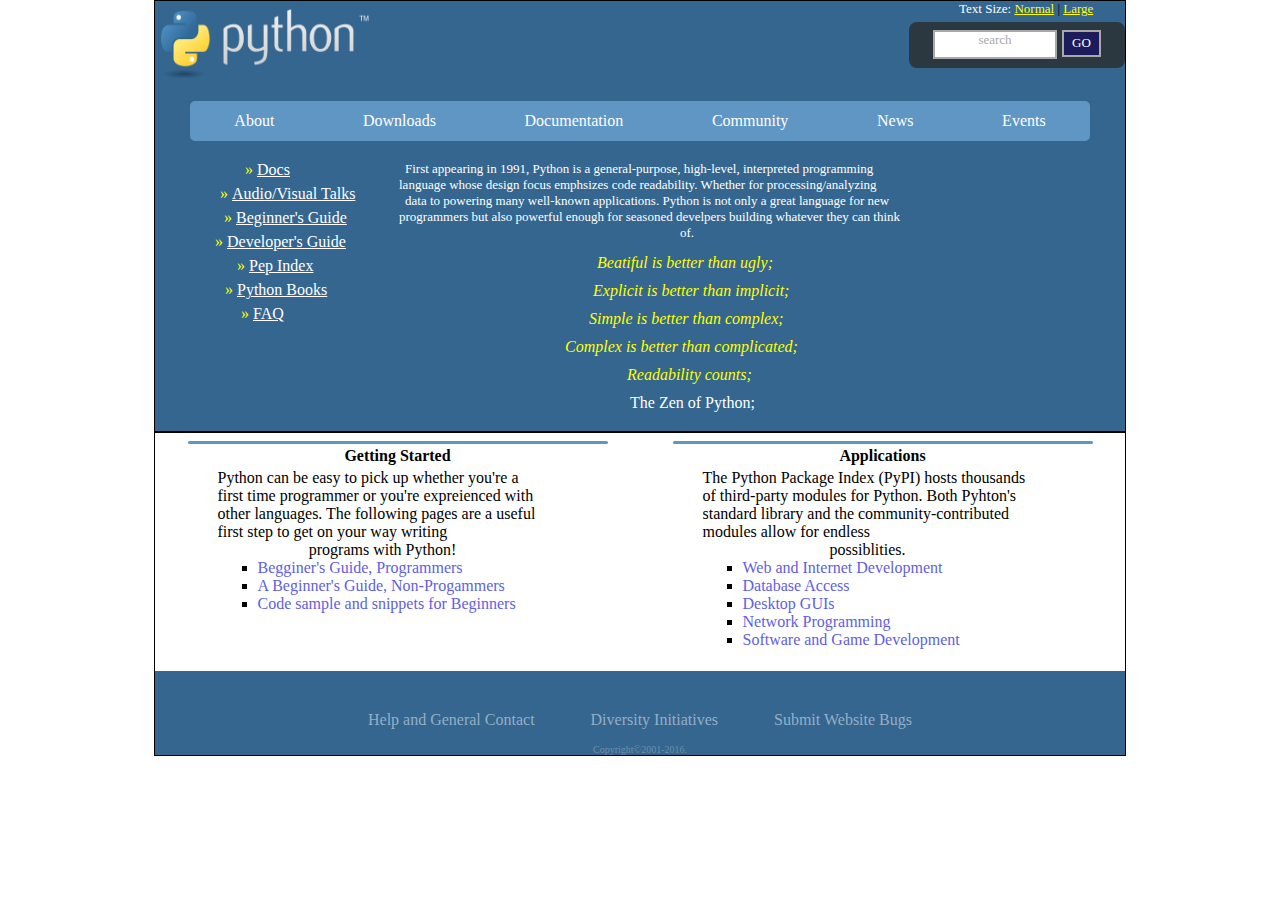
<file: About_Python/index.html>
<!DOCTYPE html>
<html lang="en">
    <head>
        <meta charset="UTF-8">
        <meta http-equiv="X-UA-Compatible" content="IE=edge">
        <meta name="viewport" content="width=device-width, initial-scale=1.0">
        <title>About Python</title>
        <link rel="stylesheet" href="style.css">
    </head>
    <body>
        <div id="wrapper">

            <div id="content">

            

                <!-- HTML for header contents -->
                <div id="header"> 

                    <div id="python_logo">
                        <img src="python.png" alt="python_logo">
                    </div>

                    <div id="search_side">
                        <p class="text">Text Size: <a class="size" href="#">Normal</a> <span class="bar"> | </span> <a class="size" href="#">Large</a></p>

                        <div id="search-bg">
                            <div id="search">search</div>
                            <div id="go_button">GO</div>
                        </div>
                    </div>
                </div>

                <!-- HTML for nav bar -->

                <div id="nav-bar">

                    <div class="option">About</div>
                    <div class="option">Downloads</div>
                    <div class="option">Documentation</div>
                    <div class="option">Community</div>
                    <div class="option">News</div>
                    <div class="option">Events</div>

                </div>

                <!-- HTML for the body -->

                <div id="body">

                    <div id="side-bars">
                        <ul id="side-bar">
                            <li class="links link1"><a href="#">Docs</a></li>
                            <li class="links link2"><a href="#">Audio/Visual Talks</a></li>
                            <li class="links link3"><a href="#">Beginner's Guide</a></li>
                            <li class="links link4"><a href="#">Developer's Guide</a></li>
                            <li class="links link5"><a href="#">Pep Index</a></li>
                            <li class="links link6"><a href="#">Python Books</a></li>
                            <li class="links link7"><a href="#">FAQ</a></li>
                        </ul>
                    </div>

                    <div id="paragraph">

                        <p class="first">First appearing in 1991, Python is a general-purpose, high-level, interpreted programming </p>
                        <p class="second"> language whose design focus emphsizes code readability. Whether for processing/analyzing </p>
                        <p class="third"> data to powering many well-known applications. Python is not only a great language for new </p>
                        <p class="fourth"> programmers but also powerful enough for seasoned develpers building whatever they can think </p>
                        <p class="last">of.</p>

                    
                        
                        <div id="highlighted">

                            <p class="yellow-style one">Beatiful is better than ugly;</p>
                            <p class="yellow-style two">Explicit is better than implicit;</p>
                            <p class="yellow-style three">Simple is better than complex;</p>
                            <p class="yellow-style four">Complex is better than complicated;</p>
                            <p class="yellow-style five">Readability counts;</p>
                            <p class="white-style">The Zen of Python;</p>
                        </div>
                    </div>
                </div>

                <div id="bottom-body">

                    <div id="col1">

                        <div class="headline"></div>
                        <h4>Getting Started</h4>
                        <p class="info">
                            Python can be easy to pick up whether you're a first time programmer or you're expreienced with other languages. The following pages are a useful first step to get on your way writing  <span class="lastline"> programs with Python!
                            </span>
                        </p>
                        <div class="bullet">
                            <ul class="bullets">
        
                                <li> <a href="#">Begginer's Guide, Programmers</a></li>
                                <li> <a href="#">A Beginner's Guide, Non-Progammers</a></li>
                                <li> <a href="#">Code sample and snippets for Beginners</a></li>
        
                            </ul> 
                        </div>

                    </div>

                    <div id="col2">

                        <div class="headline"></div>
                        <h4>Applications</h4>
                        <p class="info">
                            The Python Package Index (PyPI) hosts thousands of third-party modules for Python. Both Pyhton's standard library and the community-contributed modules allow for endless<span class="lastline"> possiblities.</span>
                        </p>

                        <div class="bullet">
                            <ul class="bullets">
                        
                                <li> <a href="#">Web and Internet Development</a></li>
                                <li> <a href="#">Database Access</a></li>
                                <li> <a href="#">Desktop GUIs</a></li>
                                <li> <a href="#">Network Programming</a></li>
                                <li> <a href="#">Software and Game Development</a></li>
                        
                            </ul>
                        </div>

                    </div>

                </div>

                <div id="last-body">

                    <div class="help">Help and General Contact</div>
                    <div class="diversity">Diversity Initiatives</div>
                    <div class="submit">Submit Website Bugs</div>

                </div>

                <div id="copyright">

                    Copyright©2001-2016.

                </div>

            </div>



        </div>
    </body>
</html>
</file>
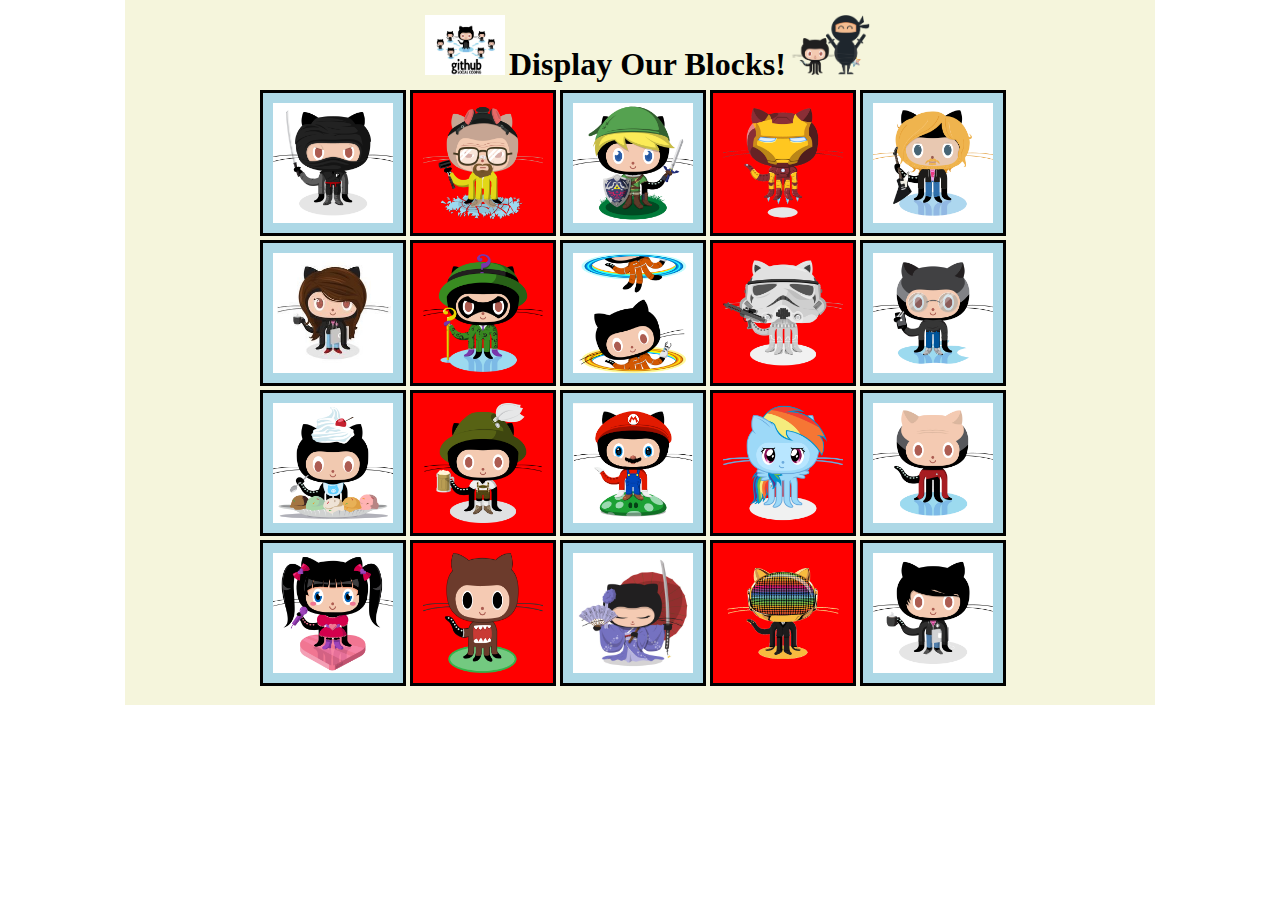
<file: blocks_concept/index.html>
<!DOCTYPE html>
<html lang="en">
    <head>
        <meta charset="UTF-8">
        <meta http-equiv="X-UA-Compatible" content="IE=edge">
        <meta name="viewport" content="width=device-width, initial-scale=1.0">
        <title>Document</title>
        <link rel="stylesheet" href="style.css">
    </head>

    <body>

        <div id="wrapper">

            <div id="header">
                <img src="images/github.jpg" alt="github images">
                <h1>Display Our Blocks!</h1>
                <img src="images/catandninja.png" alt="catandninja images">
            </div>

            <div id="body">

                <div class="row">
                        <img src="images/dojocat.jpg" alt="image with dojocat" class="red">
                        <img src="images/heisencat.png" alt="image with heisencat" class="blue">
                        <img src="images/linkcat.png" alt="image with linkcat" class="red">
                        <img src="images/ironcat.png" alt="image with ironcat" class="blue">
                        <img src="images/defunktocat.png" alt="image with defunktocat" class="red">
                        <img src="images/coder2.jpg" alt="image with coder2" class="red">
                        <img src="images/riddlocat.png" alt="image with riddlocat" class="blue">
                        <img src="images/chellocat.jpg" alt="image with chellocat" class="red">
                        <img src="images/stormtroopocat.png" alt="image with stormtroopocat" class="blue">
                        <img src="images/visionary.jpg" alt="image with visionary" class="red">
                        <img src="images/cherry.jpg" alt="image with cherry" class="red">
                        <img src="images/oktobercat.png" alt="image with oktobercat" class="blue">
                        <img src="images/mario.png" alt="image with mario" class="red">
                        <img src="images/cooler.png" alt="image with cooler" class="blue">
                        <img src="images/jean-luc-picat.jpg" alt="image with jean-luc-picat" class="red">
                        <img src="images/aidorucat.png" alt="image with aidorucat" class="red">
                        <img src="images/domo-cat.png" alt="image with domo-cat" class="blue">
                        <img src="images/kantana.jpg" alt="image with kantana" class="red">
                        <img src="images/daftpunk.gif" alt="image with daftpunk" class="blue">
                        <img src="images/codercat.jpg" alt="image with codercat" class="red">
                </div>
                
            </div>

        </div>
        
    </body>
</html>
</file>
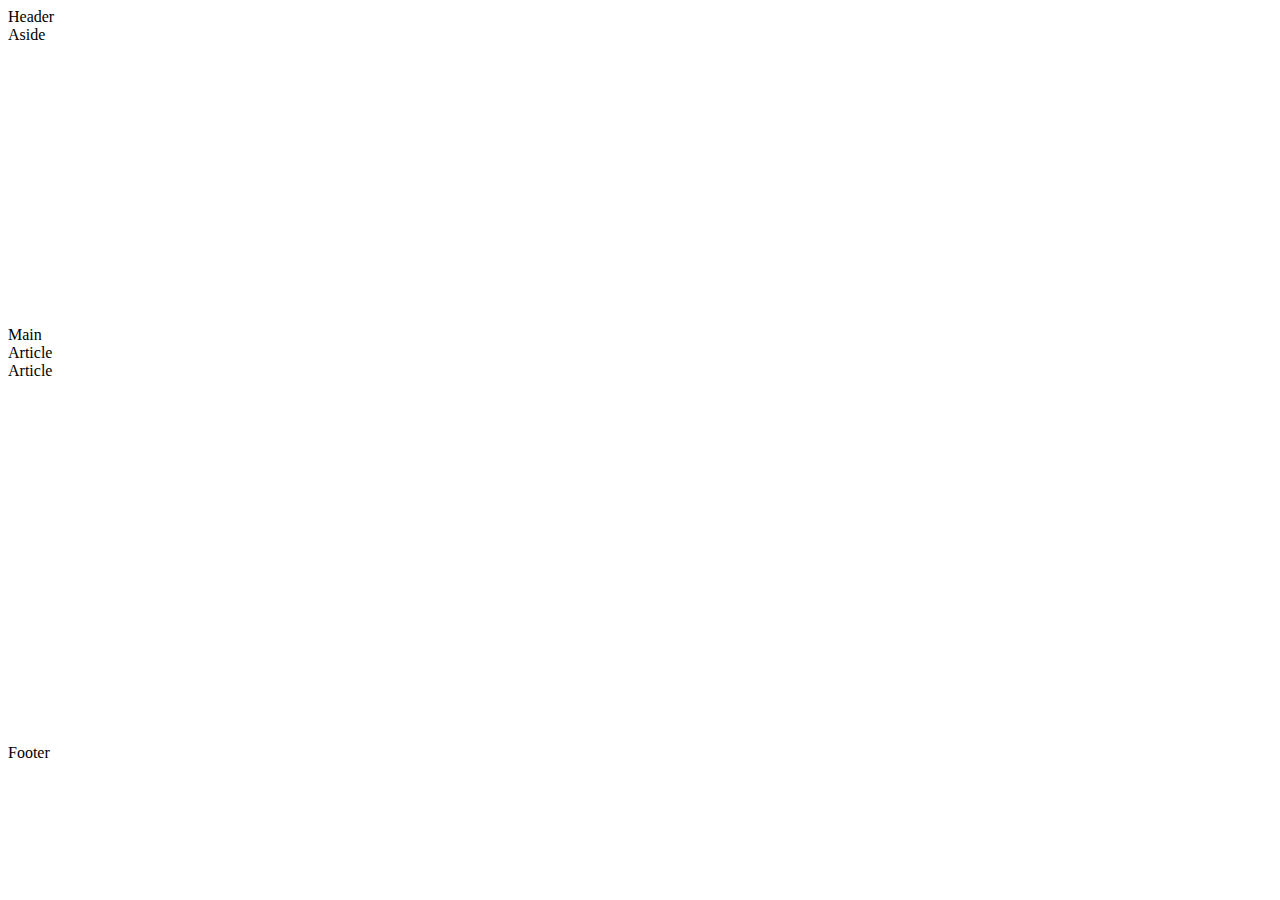
<file: bootstrap_blocks/index.html>
<!DOCTYPE html>
<html lang="en">

    <head>
        <meta charset="UTF-8">
        <meta http-equiv="X-UA-Compatible" content="IE=edge">
        <meta name="viewport" content="width=device-width, initial-scale=1.0">
        <title>Bootstrap Blocks</title>

        <!-- include this boostrap link for styling your css -->
        <link href="https://cdn.jsdelivr.net/npm/bootstrap@5.0.0-beta3/dist/css/bootstrap.min.css" rel="stylesheet"
            integrity="sha384-eOJMYsd53ii+scO/bJGFsiCZc+5NDVN2yr8+0RDqr0Ql0h+rP48ckxlpbzKgwra6" crossorigin="anonymous">
        <link rel="stylesheet" href="style.css">
        
        <!-- include this boostrap link for javascript actions-->
        <script src="https://cdn.jsdelivr.net/npm/bootstrap@5.0.0-beta3/dist/js/bootstrap.bundle.min.js"
            integrity="sha384-JEW9xMcG8R+pH31jmWH6WWP0WintQrMb4s7ZOdauHnUtxwoG2vI5DkLtS3qm9Ekf"
            crossorigin="anonymous"></script>
    </head>

    <body>
        <div id="wrapper">
            <div class="container bg-dark p-2 ">

                <div class="row justify-content-md-center h-100 mb-1">
                    <div class="col-3 offset-3 bg-info text-light m-2 d-flex justify-content-center">Header</div>
                </div>
                        
            </div>

            <div class="container text-center ">
                <div class="row">

                    <div class="col-3 justify-content-center bg-info m-2 text-light" style="height:300px;">Aside</div>
                    <div class="col justify-content-center bg-warning m-2 text-light">Main
                        <div class="row p-2" style="height:400px;">
                            <div class="col bg-white m-2 text-dark">Article</div>
                            <div class="col bg-white m-2 text-dark">Article</div>
                        </div>

                    </div>
                </div>
            </div>
            <div class="container text-center">
                <div class="row">
                    <div class="col bg-success p-3 text-light">Footer</div>
                </div>
            </div>
        </div>
    </body>
</html>
</file>
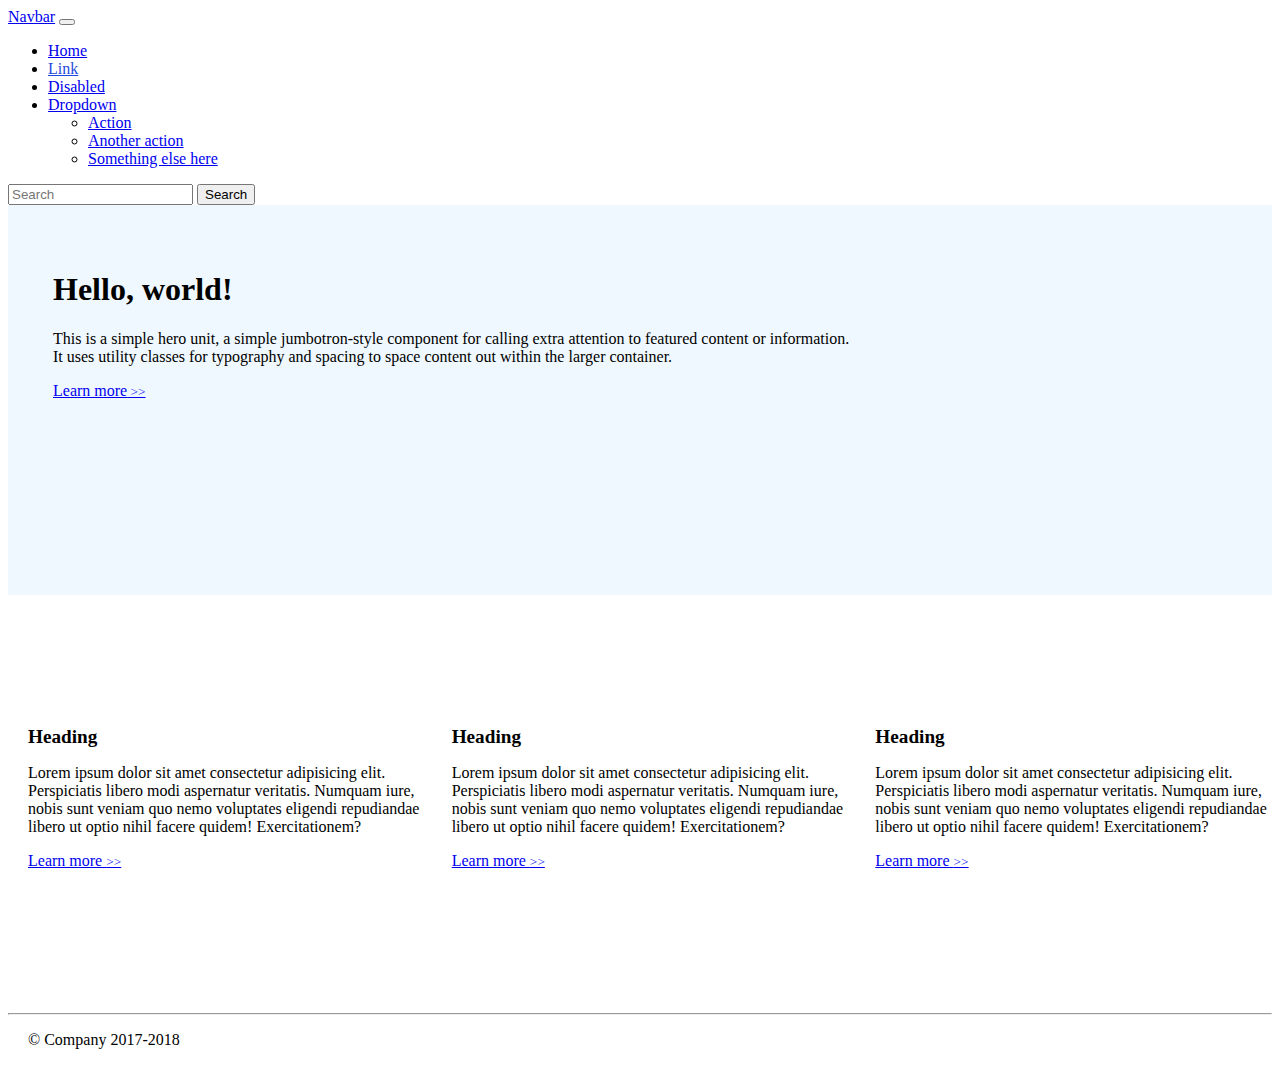
<file: bootstrap_eg/index.html>
<!DOCTYPE html>
<html lang="en">
    <head>
        <meta charset="UTF-8">
        <meta http-equiv="X-UA-Compatible" content="IE=edge">
        <meta name="viewport" content="width=device-width, initial-scale=1.0">
        <title>Bootstrap Tutorial</title>

        <!-- include this boostrap link for styling your css -->
        <link href="https://cdn.jsdelivr.net/npm/bootstrap@5.0.0-beta3/dist/css/bootstrap.min.css" rel="stylesheet"
            integrity="sha384-eOJMYsd53ii+scO/bJGFsiCZc+5NDVN2yr8+0RDqr0Ql0h+rP48ckxlpbzKgwra6" crossorigin="anonymous">
        <link rel="stylesheet" href="style.css">

        <!-- include this boostrap link for javascript actions-->
        <script src="https://cdn.jsdelivr.net/npm/bootstrap@5.0.0-beta3/dist/js/bootstrap.bundle.min.js"
            integrity="sha384-JEW9xMcG8R+pH31jmWH6WWP0WintQrMb4s7ZOdauHnUtxwoG2vI5DkLtS3qm9Ekf"
            crossorigin="anonymous"></script>

    </head>
    <body>

        <!-- bootstrap code for nav bar  -->
            <!-- change bg to change bkground color -->
        <nav class="navbar navbar-expand-lg navbar-dark bg-dark"> 
            <div class="container-fluid">
                <a class="navbar-brand text-light" href="#">Navbar</a>
                <button class="navbar-toggler" type="button" data-bs-toggle="collapse" data-bs-target="#navbarSupportedContent"
                    aria-controls="navbarSupportedContent" aria-expanded="false" aria-label="Toggle navigation">
                    <span class="navbar-toggler-icon"></span>
                </button>
                <div class="collapse navbar-collapse" id="navbarSupportedContent">
                    <ul class="navbar-nav me-auto mb-2 mb-lg-0">
                        <li class="nav-item">
                            <a class="nav-link active text-light" aria-current="page" href="#">Home</a>
                        </li>
                        <li class="nav-item">
                            <a class="nav-link linkOption" href="#">Link</a>
                        </li>
                        <li class="nav-item">
                            <a class="nav-link disabled text-secondary" href="#" tabindex="-1" aria-disabled="true">Disabled</a>
                        </li>
                        <li class="nav-item dropdown">
                            <a class="nav-link dropdown-toggle text-secondary" href="#" id="navbarDropdown" role="button"
                                data-bs-toggle="dropdown" aria-expanded="false">
                                Dropdown
                            </a>
                            <ul class="dropdown-menu" aria-labelledby="navbarDropdown">
                                <li><a class="dropdown-item" href="#">Action</a></li>
                                <li><a class="dropdown-item" href="#">Another action</a></li>
                                <li><a class="dropdown-item" href="#">Something else here</a></li>
                            </ul>
                        </li>
                    </ul>
                    <form class="d-flex">
                        <input class="form-control me-2" type="search" placeholder="Search" aria-label="Search">
                        <button class="btn btn-outline-success" type="submit">Search</button>
                    </form>
                </div>
            </div>
        </nav>

        <!-- jumbotron template -->
        <div class="jumbotron jumbo">
            <h1 class="display-4">Hello, world!</h1>
            <p class="lead">This is a simple hero unit, a simple jumbotron-style component for calling extra attention to featured content or information. <br> It uses utility classes for typography and spacing to space content out within the larger container.</p>
            <p class="lead">
                <a class="btn btn-primary btn-lg" href="#" role="button">Learn more<span class="spanner"> >></span></a>
            </p>
        </div>

        <div class="wrap">
            <div class="col1">
                <h1 class="display-4 smalle">Heading</h1>
                <p class="lead el">Lorem ipsum dolor sit amet consectetur adipisicing elit. Perspiciatis libero modi aspernatur veritatis. Numquam iure, nobis sunt veniam quo nemo voluptates eligendi repudiandae libero ut optio nihil facere quidem! Exercitationem?</p>
                <p class="lead">
                    <a class="btn btn-secondary btn-lg" href="#" role="button">Learn more <span class="spanner">>></span></a>
                </p>
            </div>
    
            <div class="col2">
                <h1 class="display-4 smalle">Heading</h1>
                <p class="lead el">Lorem ipsum dolor sit amet consectetur adipisicing elit. Perspiciatis libero modi aspernatur
                    veritatis. Numquam iure, nobis sunt veniam quo nemo voluptates eligendi repudiandae libero ut optio nihil facere
                    quidem! Exercitationem?</p>
                <p class="lead">
                    <a class="btn btn-secondary btn-lg" href="#" role="button">Learn more <span class="spanner">>></span></a>
                </p>
            </div>
        
            <div class="col3">
                <h1 class="display-4 smalle">Heading</h1>
                <p class="lead el">Lorem ipsum dolor sit amet consectetur adipisicing elit. Perspiciatis libero modi aspernatur
                    veritatis. Numquam iure, nobis sunt veniam quo nemo voluptates eligendi repudiandae libero ut optio nihil facere
                    quidem! Exercitationem?</p>
                <p class="lead">
                    <a class="btn btn-secondary btn-lg" href="#" role="button">Learn more <span class="spanner">>></span></a>
                </p>
            </div>
        </div>

        <hr>
        <p class="copyr">© Company 2017-2018</p>
        
    </body>
</html>
</file>
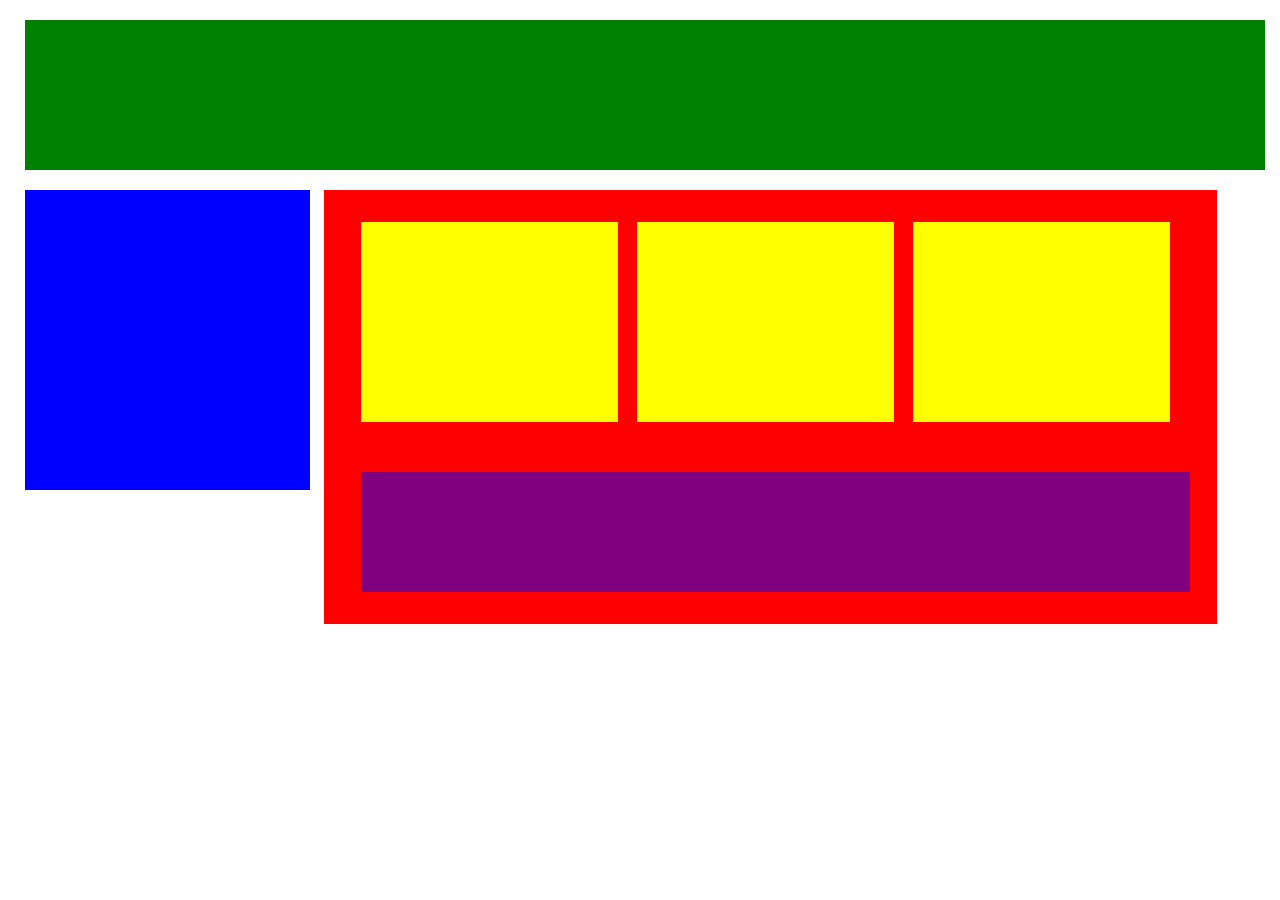
<file: box_model/index.html>
<!DOCTYPE html>
<html lang="en">

<head>
    <title>Position Practice</title>
    <meta name="viewport" content="width=device-width, initial-scale=1.0">
    <link rel="stylesheet" type="text/css" href="style.css">
</head>

<body>
    <!-- <div id="wrapper"> -->
    <div class="row">
        <div id="header" class="col sm-4 med-4 lg-4"></div>
    </div>
    <div class="row">
        <div id="navigation" class="col sm-0 med-0 lg-1"></div>
        <div id="main_content" class="col sm-4 med-4 lg-3">
            <div class="row">
                <div class="subcontents col sm-4 med-2 lg-one-third"></div>
                <div class="subcontents col sm-4 med-2 lg-one-third"></div>
                <div class="subcontents col sm-4 med-2 lg-one-third"></div>
            </div>
            <div class="row">
                <div id="advertisement" class="col sm-4 med-4 lg-4"></div>
            </div>
        </div>
    </div>
    <!-- </div>end of wrapper -->
</body>

</html>
</file>
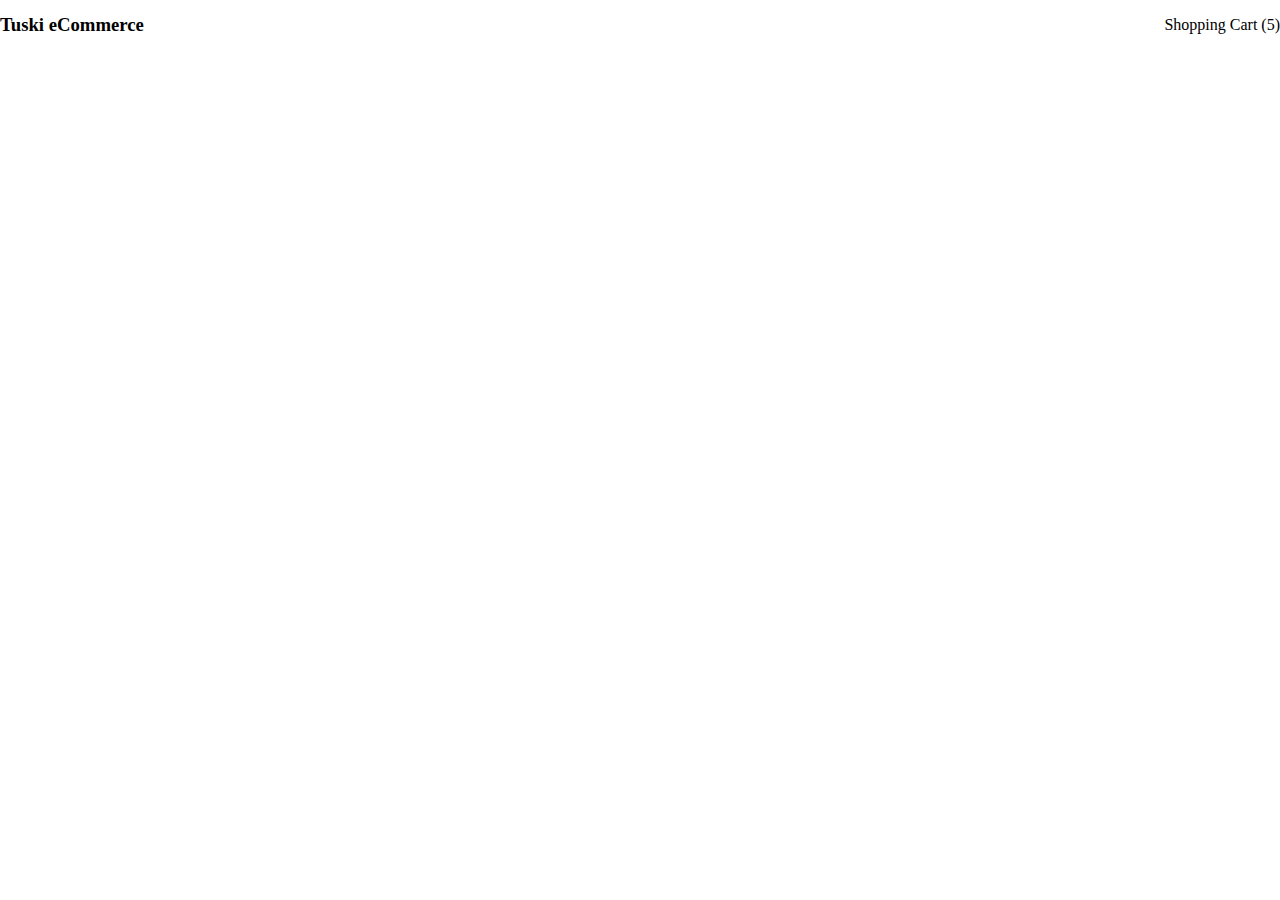
<file: e-commerce/index.html>
<!DOCTYPE html>
<html lang="en">
    <head>
        <meta charset="UTF-8">
        <meta http-equiv="X-UA-Compatible" content="IE=edge">
        <meta name="viewport" content="width=device-width, initial-scale=1.0">
        <title>E-commerce AmazonAws</title>
        <link rel="stylesheet" href="style.css">
        <!-- include google fonts -->
        <!-- include boostrap -->
        <!-- include stylesheets -->       
    </head>

    <body>
        
        <div id="wrapper">

            <div class="rowHeader">
                <h3 class="title">Tuski eCommerce</h3>
                <p>Shopping Cart (5)</p>
            </div>

        </div>
    </body>

</html>
</file>
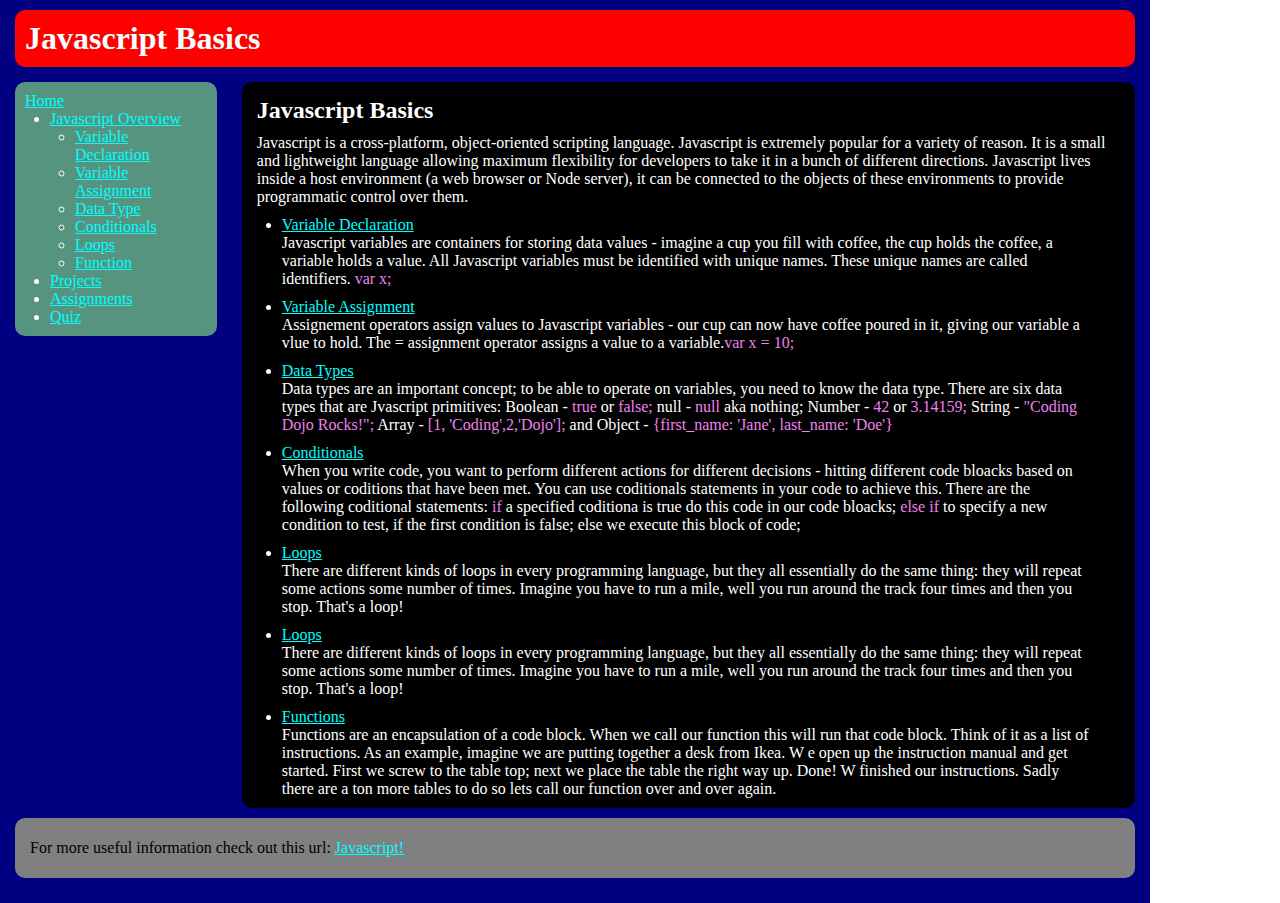
<file: Javascript_Basics/index.html>
<!DOCTYPE html>
<html lang="en">

    <head>
        <meta charset="UTF-8">
        <meta http-equiv="X-UA-Compatible" content="IE=edge">
        <meta name="viewport" content="width=device-width, initial-scale=1.0">
        <title>Javascript Basics</title>
        <link rel="stylesheet" href="style.css">
    </head>

    <body>
        <div id="wrapper">

            <div id="header"><h1>Javascript Basics</h1></div>

            <div id="main">

                <div id="content">
                    <a href="#">Home</a>
                    
                    <ul id="content_list">
                        <li><a href="#">Javascript Overview</a>
                            <ul>
                                <li><a href="#">Variable Declaration</a></li>
                                <li><a href="#">Variable Assignment</a></li>
                                <li><a href="#">Data Type</a></li>
                                <li><a href="#">Conditionals</a></li>
                                <li><a href="#">Loops</a></li>
                                <li><a href="#">Function</a></li>
                            </ul></li>
                        <li><a href="#">Projects</a></li>
                        <li><a href="#">Assignments</a></li>
                        <li><a href="#">Quiz</a></li>
                    </ul>
                </div>

                <div id="explain">
                    <h2>Javascript Basics</h2>

                    <p id="para">Javascript is a cross-platform, object-oriented scripting language. Javascript is extremely popular for a variety of reason. It is a small and lightweight language allowing maximum flexibility for developers to take it in a bunch of different directions. Javascript lives inside a host environment (a web browser or Node server), it can be connected to the objects of these environments to provide programmatic control over them. </p>

                    <ul id="para_ul">
                        <li><a href="#">Variable Declaration</a><p>Javascript variables are containers for storing data values - imagine a cup you fill with coffee, the cup holds the coffee, a variable holds a value. All Javascript variables must be identified with unique names. These unique names are called identifiers. <span class="purple">var x;</span>
                        </p></li>

                        <li><a href="#">Variable Assignment</a><p>Assignement operators assign values to Javascript variables - our cup can now have coffee poured in it, giving our variable a vlue to hold. The = assignment operator assigns a value to a variable.<span class="purple">var x = 10;</span></p>
                        </li>

                        <li><a href="#">Data Types</a><p>Data types are an important concept; to be able to operate on variables, you need to know the data type. There are six data types that are Jvascript primitives: Boolean - <span class="purple">true</span> or <span class="purple">false;</span> null - <span class="purple">null</span> aka nothing; Number - <span class="purple">42</span> or <span class="purple">3.14159;</span> String - <span class="purple">"Coding Dojo Rocks!";</span> Array - <span class="purple">[1, 'Coding',2,'Dojo'];</span> and Object - <span class="purple">{first_name: 'Jane', last_name: 'Doe'}</span></p>
                        </li>

                        <li><a href="#">Conditionals</a>
                            <p>
                                When you write code, you want to perform different actions for different decisions - hitting different code bloacks based on values or coditions that have been met. You can use coditionals statements in your code to achieve this. There are the following coditional statements: <span class="purple">if</span> a specified coditiona is true do this code in our code bloacks; <span class="purple">else if</span> to specify a new condition to test, if the first condition is false; else we execute this block of code; 
                            </p>
                        </li>
                        <li><a href="#">Loops</a>
                            <p>
                                There are different kinds of loops in every programming language, but they all essentially do the same thing: they will repeat some actions some number of times. Imagine you have to run a mile, well you run around the track four times and then you stop. That's a loop!
                            </p>
                        </li>
                        <li><a href="#">Loops</a>
                            <p>
                                There are different kinds of loops in every programming language, but they all essentially do the same thing:
                                they will repeat some actions some number of times. Imagine you have to run a mile, well you run around the
                                track four times and then you stop. That's a loop!
                            </p>
                        </li>
                        <li><a href="#">Functions</a>
                            <p>
                                Functions are an encapsulation of a code block. When we call our function this will run that code block. Think of it as a list of instructions. As an example, imagine we are putting together a desk from Ikea. W e open up the instruction manual and get started. First we screw to the table top; next we place the table the right way up. Done! W finished our instructions. Sadly there are a ton more tables to do so lets call our function over and over again. 
                            </p>
                        </li>
                    </ul>
                </div>
            
            </div>

            <div id="link">
                <p>For more useful information check out this url: <a href="#">Javascript!</a></p>
            </div>

        </div>
    </body>
</html>
</file>
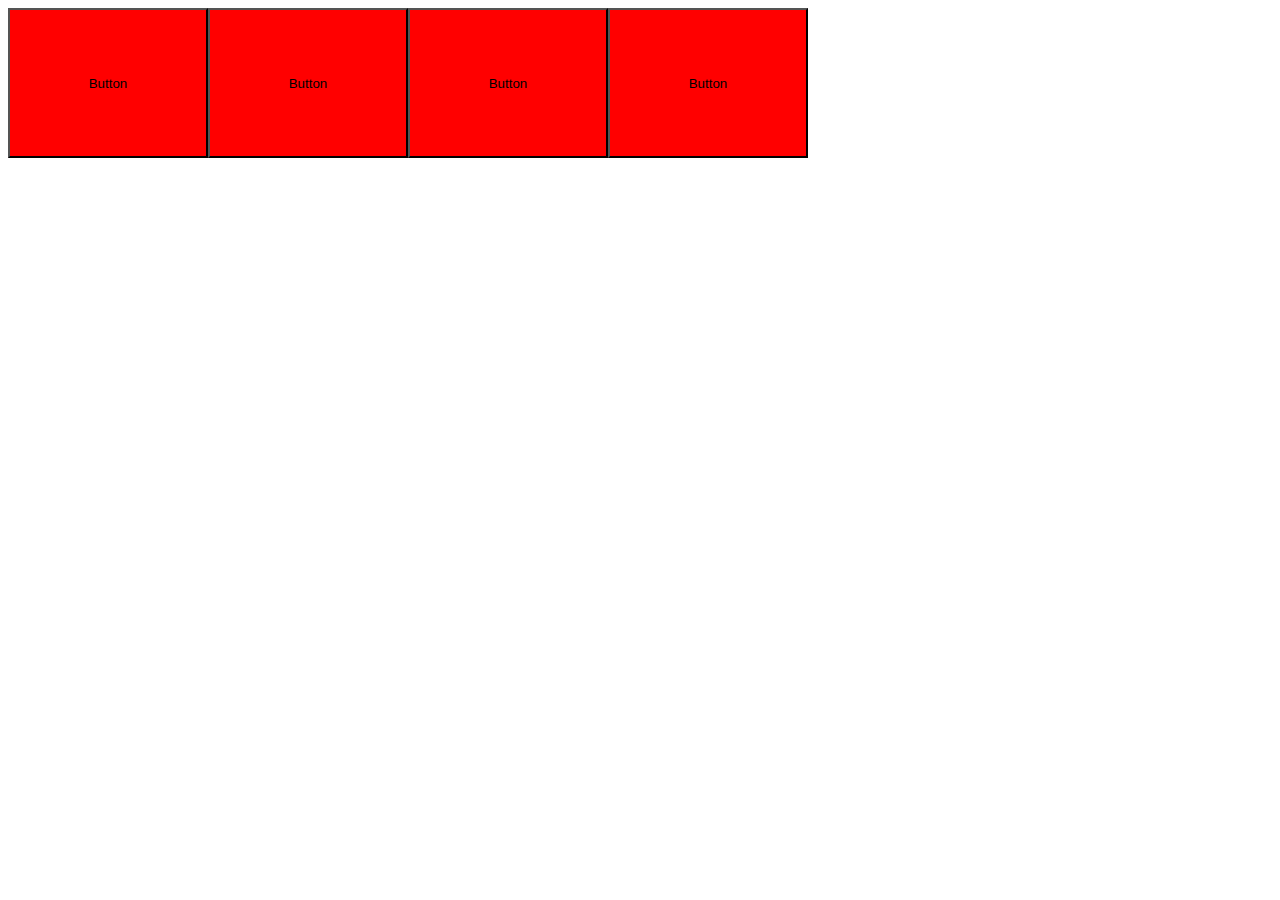
<file: media_queries/index.html>
<!DOCTYPE html>
<html lang="en">
    <head>
        <meta charset="UTF-8">
        <meta http-equiv="X-UA-Compatible" content="IE=edge">
        <meta name="viewport" content="width=device-width, initial-scale=1.0">
        <title>Media Queries</title>
        <link rel="stylesheet" href="style.css">
    </head>
    <body>
        <div class="wrapper">

            <button class="navbutton">Button</button>
            <button class="navbutton">Button</button> <br>
            <button class="navbutton tablet1">Button</button> 
            <button class="navbutton tablet2">Button</button>

        </div>
    </body>
</html>
</file>
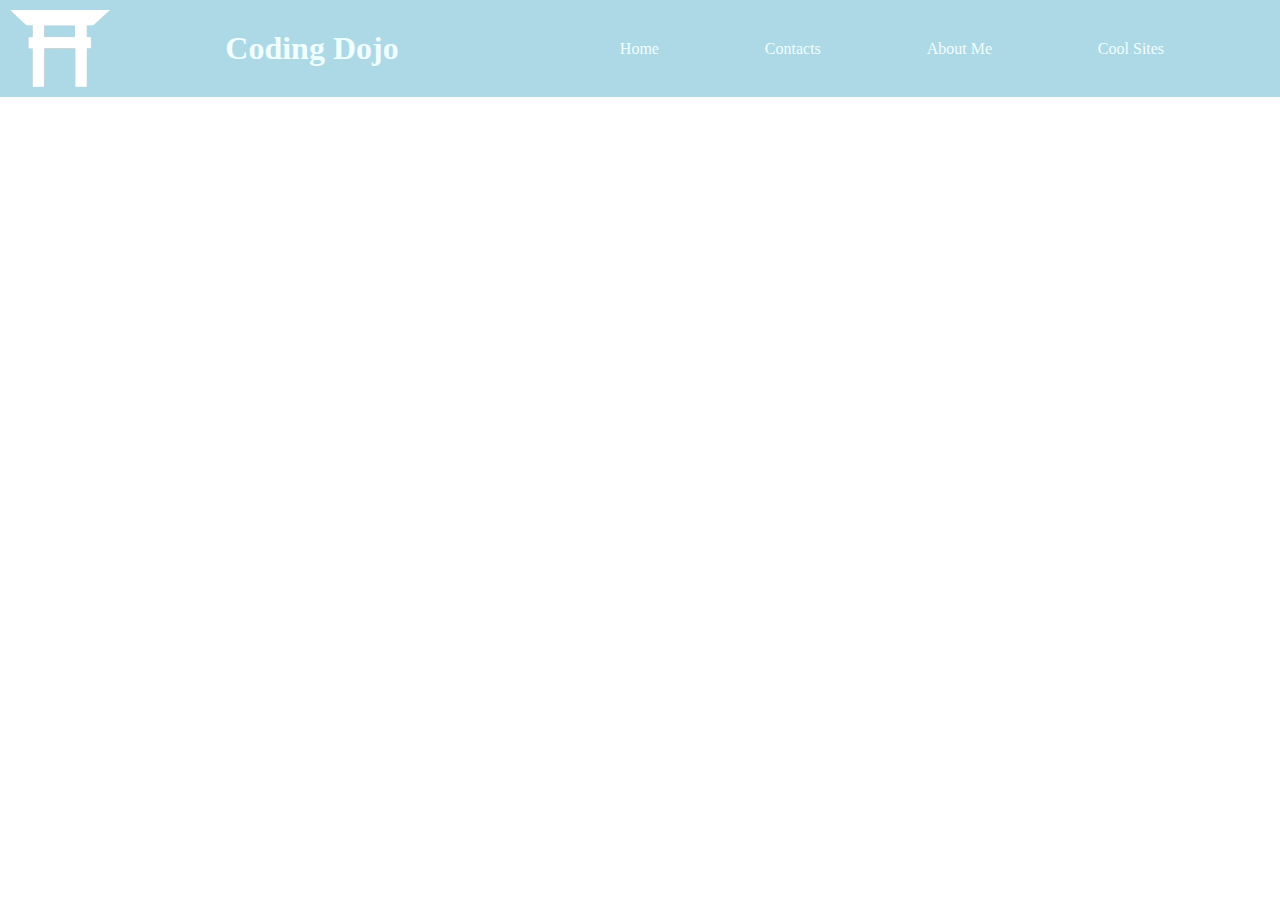
<file: flex_styles/navbar.html>
<!DOCTYPE html>
<html lang="en">

<head>
    <meta charset="UTF-8">
    <meta http-equiv="X-UA-Compatible" content="IE=edge">
    <meta name="viewport" content="width=device-width, initial-scale=1.0">
    <title>Navbar</title>
    <link rel="stylesheet" href="navbarstyle.css">
</head>

<body>
    <div class="nav">
        <img src="images/dojo-icon.png" alt="dojo-icon">
        <h1>Coding Dojo</h1>
        <ul>
            <li><a href="#">Home</a></li>
            <li><a href="#">Contacts</a></li>
            <li><a href="#">About Me</a></li>
            <li><a href="#">Cool Sites</a></li>
        </ul>
    </div>
</body>

</html>
</file>
<file: About_Python/style.css>
*{
    margin: 0px;
    padding: 0px;
}

#wrapper{
    width: 100%;
    background-color: white;
    /* padding: 15px 15px 15px 15px; */
}

#content{
    width: 970px;
    background-color:rgb(52, 102, 143);
    margin: 0 auto;
    border-width: 1px;
    border-style: solid;
    border-color: black;
}

#header{
    height: 100px;
    display: flex;
    justify-content: space-between;
}

    #header #python_logo img{
        height: 80px;
        width: 250px;
    }

    #header #search_side .text{
        color: white;
        font-size: small;
        margin-left: 50px;
    }
    #header #search_side .size{
        color: yellow;
        font-size: small;
    }
    #header #search_side .bar{
        color: black;
        font-size: small;
    }

    #header #search_side #search-bg{
        width: 200px;
        height: 30px;
        background-color: #2c3840;
        border-radius: 8px;
        display: flex;
        padding: 8px 8px 8px 8px;
        justify-content: center;
        margin-top: 5px;
    }
    #header #search_side #search{
        width: 120px;
        height: 25px;
        background-color: white;
        border-width: 2px;
        border-style: solid;
        border-color: darkgrey;
        color: darkgrey;
        font-family: 'Times New Roman', Times, serif;
        font-size: small;
        text-align: center;
    }
    #header #search_side #go_button{
        width: 35px;
        height: 20px;
        background-color: rgb(28, 28, 92);
        border-width: 2px;
        border-style: solid;
        border-color: darkgrey;
        color: white;
        font-family: 'Times New Roman', Times, serif;
        font-size: small;
        text-align: center;
        margin-left: 5px;
        padding-top: 3px;
    }

#nav-bar{
    width: 900px;
    height: 40px;
    background-color: rgb(95, 150, 196);
    display: flex;
    align-items: center;
    justify-content: space-around;
    margin: 0 auto;
    border-radius: 5px;
}
    #nav-bar .option{
        color: white;
    }

#body{
    width: 850px;
    height: 250px;
    display: flex;
    margin: 20px auto;
    
    
}
    #body #side-bar{
        width: 150px;
        justify-content: center;
        
    }
    #body #side-bar li{
        list-style-type: none;
        color: white;
    }
    #body #side-bar li::before{
            content: "\00BB";
            color: yellow;
            padding-right: 4px;
    }
    #body #side-bar li a{
        color: white;
        font-family: 'Times New Roman', Times, serif;
        
    }
    #body #side-bar .link1{
        padding-bottom: 6px;
        padding-left: 30px;
    }
    #body #side-bar .link2{
        padding-bottom: 6px;
        padding-left: 5px;
    }
    #body #side-bar .link3{
        padding-bottom: 6px;
        padding-left: 9px;
    }
    #body #side-bar .link4{
        padding-bottom: 6px;
    }
    #body #side-bar .link5{
        padding-bottom: 6px;
        padding-left: 22px;
    }
    #body #side-bar .link6{
        padding-bottom: 6px;
        padding-left: 10px;
    }
    #body #side-bar .link7{
        padding-bottom: 6px;
        padding-left: 26px;
    }

    #body #paragraph{
        width: 630px;
    }
        #body #paragraph .first{
            /* padding: 0 20px 8px 20px; */
            color: white;
            font-size: small;
            font-family:Georgia, 'Times New Roman', Times, serif;
            text-indent: 40px;
        }
        #body #paragraph .second{
            /* padding: 0 20px 8px 20px; */
            color: white;
            font-size: small;
            font-family:Georgia, 'Times New Roman', Times, serif;
            text-indent: 34px;
        }
        #body #paragraph .third{
            /* padding: 0 20px 8px 20px; */
            color: white;
            font-size: small;
            font-family:Georgia, 'Times New Roman', Times, serif;
            text-indent: 40px;
            
        }
        #body #paragraph .fourth{
            /* padding: 0 20px 8px 20px; */
            color: white;
            font-size: small;
            font-family:Georgia, 'Times New Roman', Times, serif;
            text-indent: 34px;
        }
        #body #paragraph .last{
            /* padding: 0 20px 8px 20px; */
            color: white;
            font-size: small;
            font-family:Georgia, 'Times New Roman', Times, serif;
            text-indent: 315px;
        }

        #body #paragraph #highlighted{
            /* text-indent: 232px; */
            padding-top: 8px;
            padding-bottom: 8px;
            width: 630px;
        }
            #body #paragraph #highlighted .yellow-style{
                color: yellow;
                padding-top: 5px;
                padding-bottom: 5px;
                font-style: italic;
            }
                #body #paragraph #highlighted .one{
                    margin-left: 232px;
                }
                #body #paragraph #highlighted .two{
                    margin-left: 228px;
                } 
                #body #paragraph #highlighted .three{
                    margin-left: 224px;
                } 
                #body #paragraph #highlighted .four{
                    margin-left: 200px;
                } 
                #body #paragraph #highlighted .five{
                    margin-left: 262px;
                }
                
            #body #paragraph #highlighted .white-style{
                color: white;
                padding-top: 5px;
                padding-bottom: 5px;
                margin-left: 265px;
                font-size: medium;
            }

    #bottom-body{
        width: 970px;
        background-color: white;
        display: flex;
        justify-content:space-around;
        padding-top: 8px;
        border-top: 2px;
        border-top-style: solid;
        border-top-color: black;
    }

        #bottom-body #col1, #col2{
            height: 230px;

        }


            #bottom-body #col1 .headline, #col2 .headline{
                width: 420px;
                height: 3px;
                background-color: rgb(95, 150, 196);
                border-radius: 5px;
                margin-bottom: 3px;
            }

                h4{
                    text-align: center;

                }

                .info{
                    width: 330px; 
                    padding-left: 30px;
                    padding-top: 4px;
                } 
                    .info .lastline{
                        display: block;
                        text-align: center;
                    } 
                .bullets{
                    margin-left: 70px;
                    list-style-type: square;
                    
                }
                .bullets li a{
                    color: rgb(94, 94, 231);
                    text-decoration: none;
                    font-family: 'Times New Roman', Times, serif;

                }

        #last-body{
            width: 600px;
            display: flex;
            align-items: center;
            justify-content: space-around;
            color: rgba(255, 255, 255, 0.493);
            margin: 0 auto;
            padding-top: 40px;
        }

        #copyright{
            text-align: center;
            font-size:x-small;
            color: rgba(255, 255, 255, 0.288);
            padding-top: 15px;
        }
</file>
<file: blocks_concept/style.css>
*{
    margin: 0px;
    padding: 0px;
}



#wrapper{
    padding: 15px;
    background-color: beige;
    width: 1000px;
    margin: 0px auto;
}

#header{
    min-height: 75px;
    margin-left: 285px;
    display: block;

}

h1{
    display: inline-block;
}

#header img{
    min-height: 60px;
    width: 80px;
    /* display: inline-block; */
}

#body{
    height: 600px;
    margin-left: 120px;
}

.row{
    min-height: 100px;

}

.row img{
    min-height: 120px;
    width: 120px;
    border-style: solid;
    border-color: black;
}

.row .red{
    background-color: lightblue;
    padding: 10px 10px 10px 10px;
}

.row .blue{
    background-color: red;
    padding: 10px 10px 10px 10px;
}
</file>
<file: bootstrap_blocks/style.css>
#wrapper{
    width: 100%;
    /* height: ; */
}
</file>
<file: bootstrap_eg/style.css>
.linkOption{
    color: rgb(29, 74, 221);
}

.jumbo{
    height: 300px;
    background-color:aliceblue;
    padding: 45px;
}

.wrap{
    height: 370px;
    width: 100%;
    display: flex;
    align-items: center;
    justify-content:space-around;
    padding: 20px 20px 20px 20px;
}

.smalle{
    font-size: larger;
}

.spanner{
    font-size:smaller;
}

.copyr{
    margin-left: 20px;
}

.col1, .col2{
    margin-right: 7px;
}

.el{
    font-family:'Times New Roman', Times, serif;

}
</file>
<file: e-commerce/style.css>
*{
    margin: 0px;
    padding: 0px;
    box-sizing: border-box;
}

.rowHeader{
    min-width: 1000px;
    height: 50px;
    background-image: -moz-linear-gradient(to right, #357B8F, #9ACDDB);
    display: flex;
    align-items: center;
    justify-content: space-between;
}
</file>
<file: Javascript_Basics/style.css>
*{
    margin: 0px;
    padding: 0px;
}

#wrapper{
    width: 1150px;
    background-color: navy;
    padding-top: 10px;
    padding-bottom: 10px;
}

#main{
    display: flex;

}

/* #header{
    height: 10%;
} */

h1{
    background-color: red;
    color: azure;
    margin-left: 15px; 
    margin-right: 15px;
    padding: 10px 10px 10px 10px;
    border-radius: 10px;
}

#content{
    height: 40%;
    background-color: rgb(86, 148, 127);
    padding: 10px 10px 10px 10px;
    border-radius: 10px;
    margin-left: 15px;
    margin-top: 15px;
    margin-right: 25px;

}


ul{
    padding: 0 25px; 
}

#content_list li{
    color: white;
}

#explain{
    background-color: black;
    color: white;
    padding: 15px 15px 0 15px;
    margin-top: 15px;
    margin-right: 15px;
    border-radius: 10px;
}

a{
    color: aqua;
}

h2{
    padding-bottom: 10px;
}

#para{
    padding-bottom: 10px;
}

.purple{
    color: violet;
}

#para_ul li{
    padding-bottom: 10px;

}

#para_ul li p{
    font-size: medium;
    font-family: 'Times New Roman', Times, serif;
}

#link{
    background-color: gray;
    height: 60px;
    margin: 10px 15px 15px 15px;
    border-radius: 10px;
    display: flex;
    align-items: center;
    padding-left: 15px;
}
</file>
<file: media_queries/style.css>
.navbutton{
    width: 200px;
    height: 150px;
}

@media only screen and (max-width: 480px){
    .navbutton{
    background-color: yellow;
    }
}

@media only screen and (min-width: 481px){
    .navbutton{
    background-color: blue;
    }

}

@media only screen and (min-width: 1024px){
    .navbutton{
    background-color: red;
    }
    .wrapper{
        display: flex;
    }
}
</file>
<file: flex_styles/navbarstyle.css>
*{
    margin: 0px;
    padding: 0px;
}

.nav{
    background-color: lightblue;
    padding: 10px;
    display: flex;
    align-items: center;
    justify-content: space-between;
}

img{
    width: 100px;
    align-self: center;
}

ul{
    list-style-type: none;
    display: flex;
    justify-content: space-evenly;
    width: 60%;
}

a{
    text-decoration: none;
    color: azure;
    font-family: 'Times New Roman', Times, serif;
}

h1{
    color: azure;
    font-family: 'Times New Roman', Times, serif;
}
</file>
<file: box_model/style.css>
/*CSS reset settings here*/
*{
    margin: 0px;
    padding: 0px;
    box-sizing: border-box;
}
.row {
    margin: 20px;
}
.col {
    display: inline-block;
    vertical-align: top;
    margin: 0px 5px;
}
@media only screen and (max-width: 480px){
    .sm-0 {
        display: none;
    }
    .sm-4 {
        width: 100%;
    }
}
@media only screen and (min-width: 481px){
    .med-0 {
        display: none;
    }
    .med-2 {
        width: 45%;
    }
    .med-4 {
        width: 100%;
    }
}
@media only screen and (min-width: 1024px){
    .lg-1 {
        width: 23%;
        display: inline-block;
    }
    .lg-one-third {
        width: 31%;
    }
    .lg-3 {
        width: 72%;
    }
    .lg-4 {
        width: 100%;
    }
}
#wrapper{
    width: 950px;
    background-color: silver;
    margin: 0px auto;
    padding: 20px;
}
#header{
    height: 150px;
    background-color: green;
}
#navigation{
    height: 300px;
    background-color: blue;
}
#main_content{
    background-color: red;
    padding: 12px;
}
    .subcontents{
        height: 200px;
        background-color: yellow;
        margin-right: 10px;
        margin-bottom: 10px;
    }
    #advertisement{
        height: 120px;
        background-color: purple;
        margin-top: 20px;
    }
</file>
